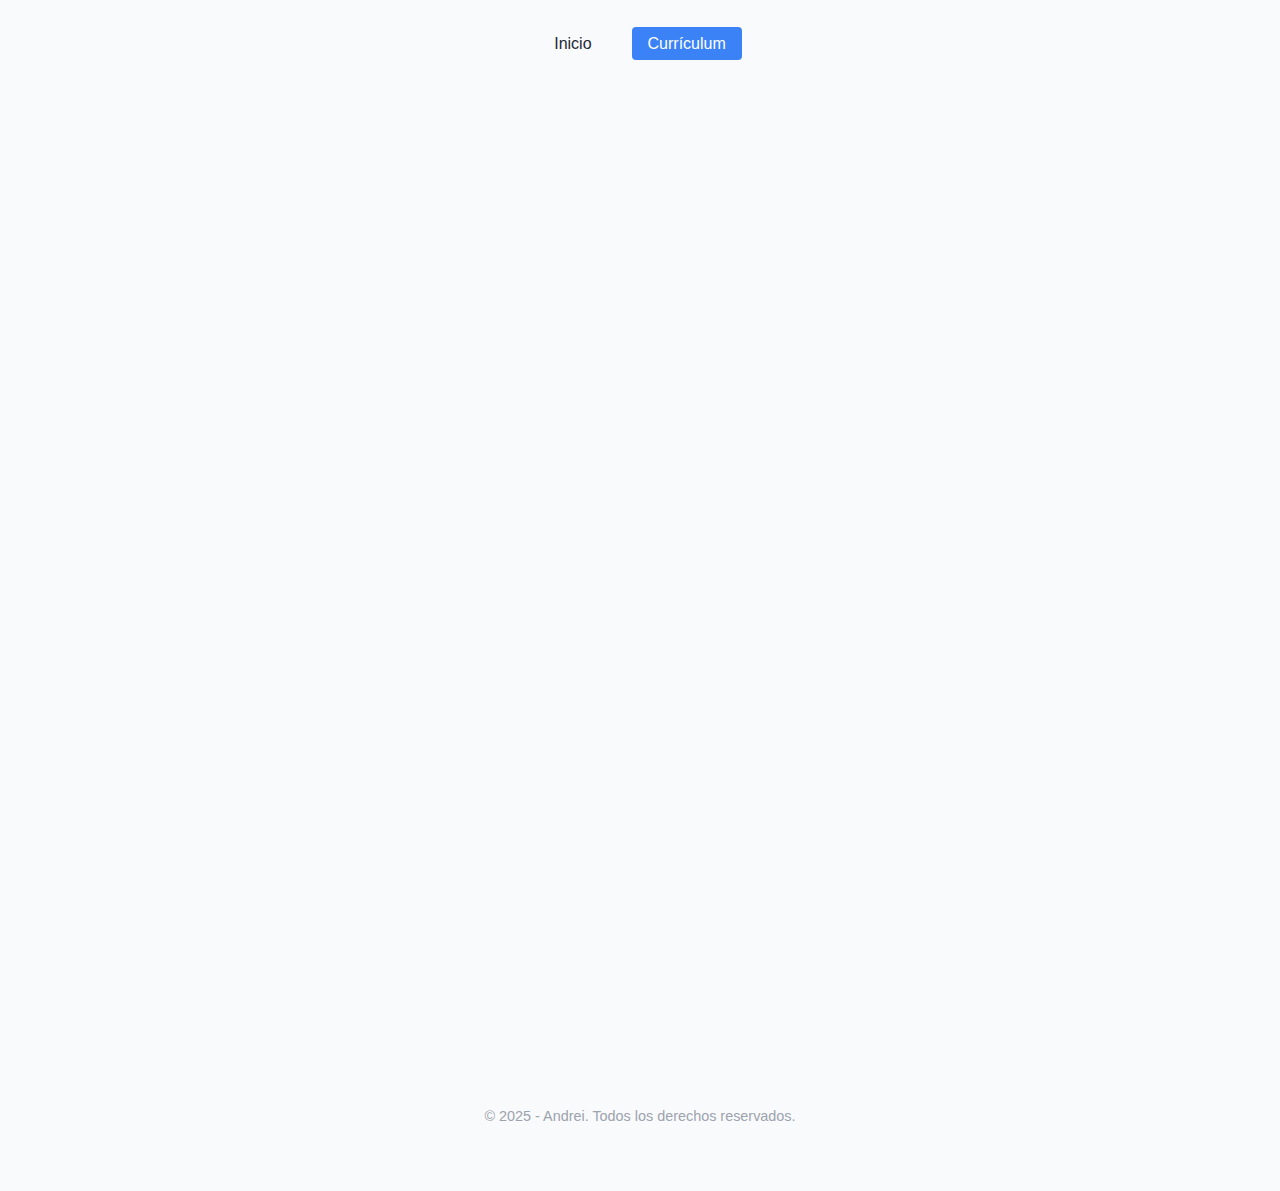
<file: cv.html>
<!DOCTYPE html>
<html lang="es">

<head>
    <meta charset="UTF-8">
    <title>Mi Curriculum Vitae</title>
    <!-- Enlaces a hojas de estilo -->
    <link rel="stylesheet" href="assets/css/normalize.css">
    <link rel="stylesheet" href="assets/css/global.css">
    
    <!-- Favicons -->
    <link rel="apple-touch-icon" sizes="180x180" href="apple-touch-icon.png">
    <link rel="icon" type="image/png" sizes="32x32" href="favicon-32x32.png">
    <link rel="icon" type="image/png" sizes="16x16" href="favicon-16x16.png">
    <link rel="manifest" href="site.webmanifest">
</head>

<body>

    <!-- Menú de navegación para regresar al index -->
    <header>
        <nav class="main-nav">
            <ul>
                <li><a href="index.html">Inicio</a></li>
                <li><a href="cv.html" class="active">Currículum</a></li>
            </ul>
        </nav>
    </header>

    <main class="cv-container">
        <div class="pdf-wrapper">
            <iframe src="assets/pdf/cv.pdf"></iframe>
        </div>
    </main>

    <footer>
        &copy; 2025 - Andrei. Todos los derechos reservados.
    </footer>

</body>

</html>
</file>
<file: assets/css/global.css>
/* Estilos generales */
    * {
      box-sizing: border-box;
      margin: 0;
      padding: 0;
    }

    body {
      font-family: sans-serif;
      background-color: #f9fafb;
      color: #1f2937;
      line-height: 1.5;
      margin: 0;
    }

    header, main, footer {
      max-width: 1200px;
      margin: 0 auto;
      padding: 2rem 1rem;
    }

    header h1 {
      text-align: center;
      font-size: 2rem;
      margin-bottom: 0.5rem;
    }

    header p {
      text-align: center;
      color: #6b7280;
      margin-bottom: 2rem;
    }

    /* Contenedor de cards */
    .cards-container {
      display: grid;
      gap: 1.5rem;
      grid-template-columns: repeat(auto-fill, minmax(300px, 1fr));
      margin-top: 2rem;
    }

    /* Card individual */
    .card {
      background-color: #ffffff;
      border-radius: 8px;
      box-shadow: 0 2px 6px rgba(0, 0, 0, 0.1);
      display: flex;
      flex-direction: column;
      overflow: hidden;
      transition: transform 0.2s ease;
    }

    .card:hover {
      transform: translateY(-3px);
    }

    /* Contenedor para manejar la relación de aspecto del iframe */
    .iframe-wrapper {
      position: relative;
      width: 100%;
      /* 16:9 => 56.25%; 4:3 => 75%; Ajusta según tus necesidades */
      padding-bottom: 56.25%;
      overflow: hidden;
      background-color: #fff;
      pointer-events: none;

    }

    /* Ajustamos el iframe para que ocupe todo el contenedor sin scroll */
    .iframe-wrapper iframe {
      position: absolute;
      top: 0;
      left: 0;
      width: 100%;
      height: 100%;
      border: 0;
      overflow: hidden; /* Para evitar scroll interno */
    }

    /* Contenido de la tarjeta */
    .card-content {
      padding: 1rem;
      display: flex;
      flex-direction: column;
      gap: 0.8rem;
    }

    .card-content h3 {
      margin: 0;
      font-size: 1.2rem;
      color: #111827;
    }

    .card-content p {
      margin: 0;
      color: #6b7280;
      font-size: 0.95rem;
      line-height: 1.4;
    }

    /* Contenedor de logos */
    .tech-logos {
      display: flex;
      align-items: center;
      gap: 0.5rem;
      flex-wrap: wrap;
    }

    .tech-logos img {
      height: 24px;
      width: 24px;
      object-fit: contain;
    }

    /* Botón de enlace */
    .btn {
      display: inline-block;
      background-color: #3b82f6;
      color: #fff;
      text-decoration: none;
      padding: 0.5rem 1rem;
      border-radius: 4px;
      text-align: center;
      font-size: 0.9rem;
      transition: background-color 0.2s ease;
      margin-top: 0.5rem;
      align-self: flex-start;
    }

    .btn:hover {
      background-color: #2563eb;
    }

    /* Pie de página */
    footer {
      text-align: center;
      font-size: 0.9rem;
      color: #9ca3af;
      margin-bottom: 2rem;
    }

    /* Barra de navegación */
.main-nav ul {
  list-style: none;
  display: flex;
  justify-content: center;
  gap: 1.5rem;
  margin-bottom: 2rem;
  padding: 0;
}

.main-nav a {
  text-decoration: none;
  color: #1f2937; /* Color texto */
  font-weight: 500;
  padding: 0.5rem 1rem;
  border-radius: 4px;
  transition: background-color 0.2s ease;
}

.main-nav a:hover {
  background-color: #e5e7eb;
}

.main-nav a.active {
  background-color: #3b82f6;
  color: #fff;
}

/* Contenedor específico para el CV */
.cv-container {
  max-width: 800px;
  margin: 0 auto;
  padding: 1rem;
  text-align: center;
}

/* Contenedor del PDF */
.pdf-wrapper {
  width: 100%;
  height: 100dvh;
  padding-bottom: 120%; /* Ajusta la proporción vertical que quieras */
  position: relative;
}

.pdf-wrapper iframe {
  position: absolute;
  top: 0;
  left: 0;
  width: 100%;
  height: 100%;
  border: none;
}
</file>
